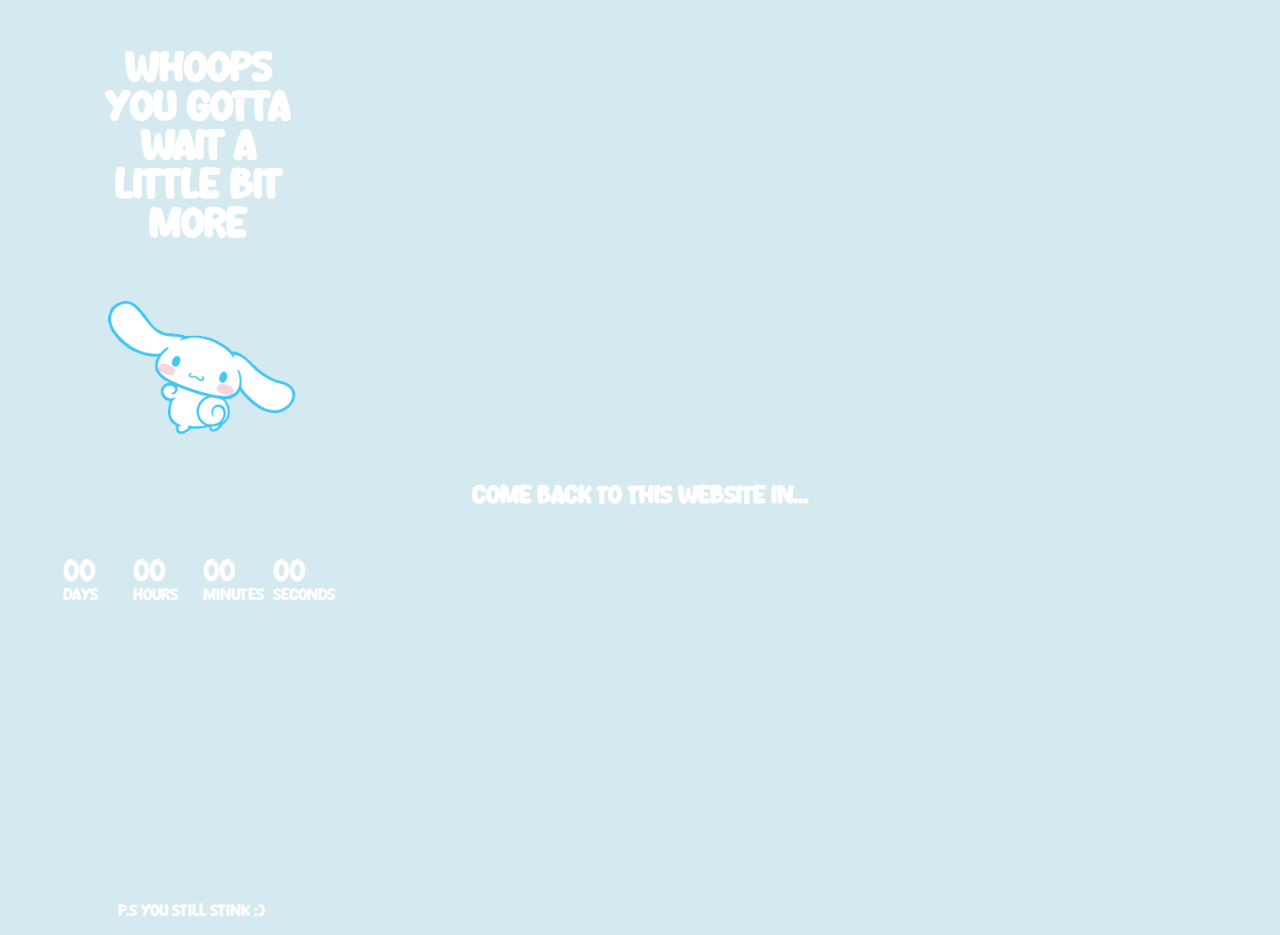
<file: index.html>
<!DOCTYPE html>
<html lang="en">
<head>
    <meta charset="UTF-8">
    <meta name="viewport" content="width=device-width, initial-scale=1.0">
    <title>What's this?</title>
    <link rel="stylesheet" href="styles.css">
<body>
    <div class="main">
        <h1 style="text-align: center;">Whoops you gotta wait a little bit more</h1>
        <img src="assets/cina2.gif" width="200px">        
    </div>

    <div class="menu">
        <h2>Come back to this website in... </h2>
    </div>
    <div class="launch-time">
        <div>
            <p id="days">00</p>
            <span>Days</span>
        </div>
        <div>
            <p id="hours">00</p>
            <span>Hours</span>
        </div>
        <div>
            <p id="minutes">00</p>
            <span>Minutes</span>
        </div>
        <div>
            <p id="seconds">00</p>
            <span>Seconds</span>
        </div>
    </div>
    <div>
        <p style="margin-top: 300px; margin-left: 110px">P.s you still stink :)</p>
    </div>
</body>
<script>
    var countdownDate = new Date("Feb 10, 2024 09:00:00").getTime();
    var x = setInterval(function() {
        var now = new Date().getTime();
        var distance = countdownDate - now;

        var days = Math.floor(distance / (1000 * 60 * 60 * 24));
        var hours = Math.floor((distance % (1000 * 60 * 60 * 24)) / (1000 * 60 * 60));
        var minutes = Math.floor((distance % (1000 * 60 * 60)) / (1000 * 60));
        var seconds = Math.floor((distance % (1000 * 60)) / 1000);

        document.getElementById("days").innerHTML = days;
        document.getElementById("hours").innerHTML = hours;
        document.getElementById("minutes").innerHTML = minutes;
        document.getElementById("seconds").innerHTML = seconds;

        if(distance < 0) {
            clearInterval(x);

            document.getElementById("days").innerHTML = "00";
            document.getElementById("hours").innerHTML = "00";
            document.getElementById("minutes").innerHTML = "00";
            document.getElementById("seconds").innerHTML = "00";
        }

    },1000)
</script>
</html>
</file>
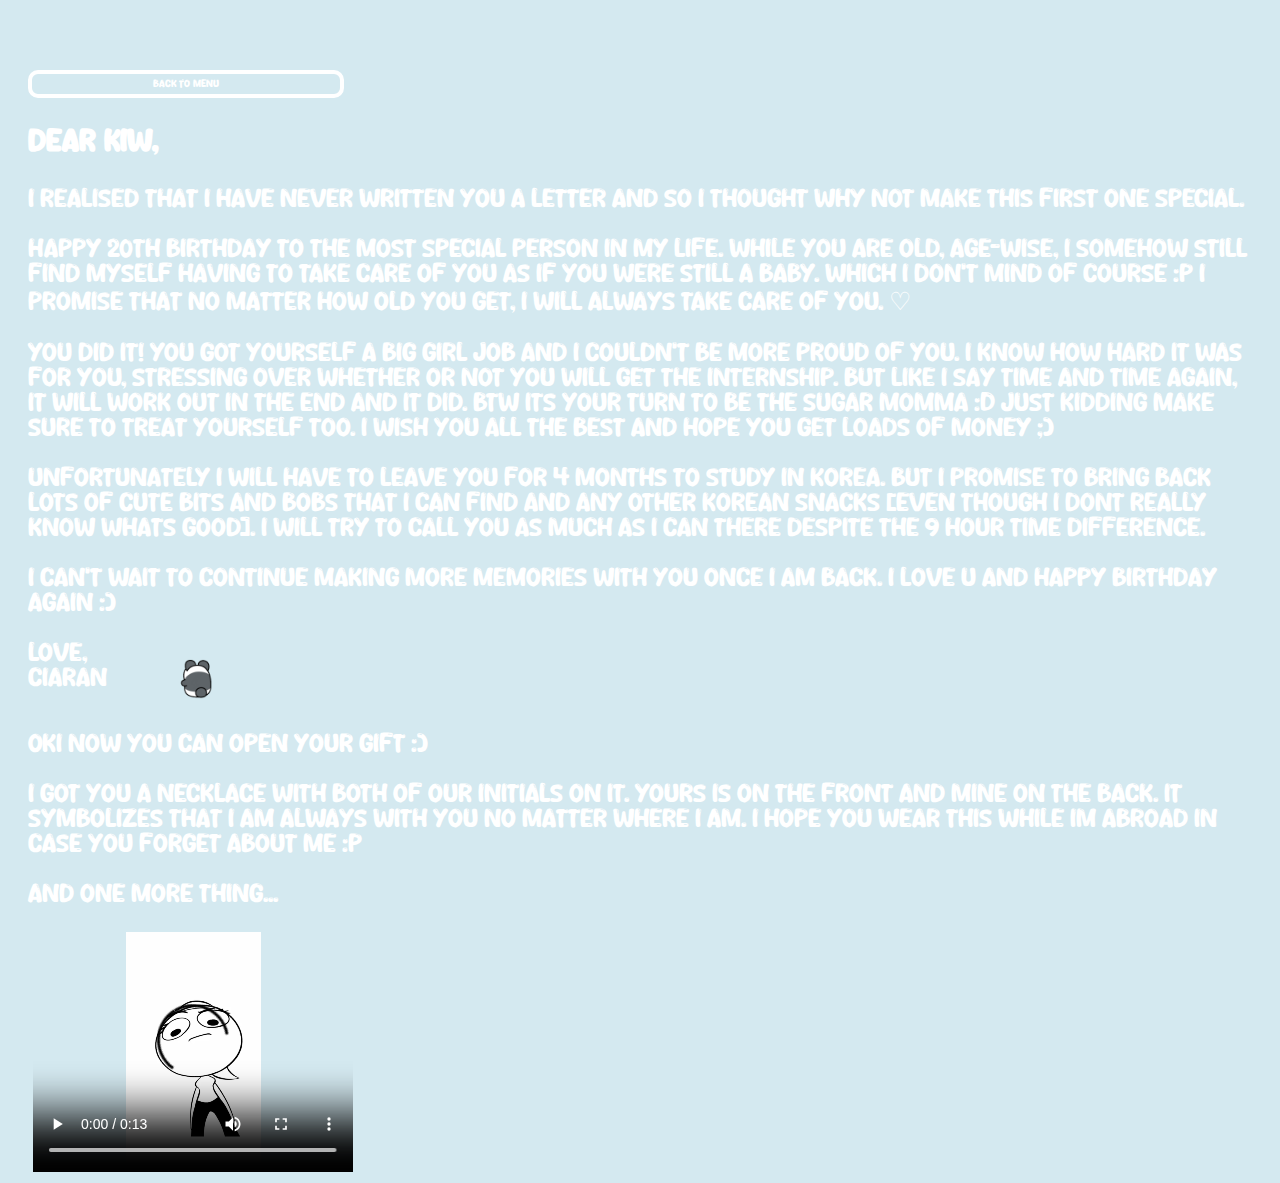
<file: card.html>
<!DOCTYPE html>
<html lang="en">
<head>
    <meta charset="UTF-8">
    <meta name="viewport" content="width=device-width, initial-scale=1.0">
    <title>Birthday Card</title>
    <link rel="stylesheet" href="styles.css">
</head>
<body>
    <div class="menuback">
        <button onclick="redirectToOtherPage()">Back to menu</button>
    </div>

    <div class="message">
        <h3>Dear Kiw,</h3>
        <p>I realised that I have never written you a letter and so I thought why not make this first one special. <br><br> Happy 20th Birthday to the most special person in my life. While 
            you are old, age-wise, I somehow still find myself having to take care of you as if you were still a baby. Which I don't mind of course :P I promise that no matter how old you get, I
            will always take care of you. ♡ <br><br> You did it! You got yourself a big girl job and I couldn't be more proud of you. I know how hard it was for you, stressing over whether or not you
            will get the internship. But like I say time and time again, it will work out in the end and it did. Btw its your turn to be the sugar momma :D Just kidding make sure to treat yourself too.
            I wish you all the best and hope you get loads of money ;) <br><br> Unfortunately I will have to leave you for 4 months to study in Korea. But I promise to bring back lots of cute bits and bobs
            that I can find and any other korean snacks [even though i dont really know whats good]. I will try to call you as much as I can there despite the 9 hour time difference. <br><br>
            I can't wait to continue making more memories with you once i am back. i love u and happy birthday again :)
        </p>
        <p>Love,<br> Ciaran</p>
        <img src="assets/panda.gif" width="100px">
        <p style="margin-top: 0px;">OKi Now you can open your gift :)<br><br> I got you a necklace with both of our initials on it. Yours is on the front and mine on the back. It symbolizes 
        that i am always with you no matter where i am. I hope you wear this while im abroad in case you forget about me :P<br><br>And one more thing...</p>
    </div>
    <div>
        <video width="320" height="240" style="margin-left: 25px;" controls>
            <source src="assets/tiktok.MP4" type="video/mp4">
          Your browser does not support the video tag.
          </video> 
    </div>
</body>
<script src="script.js"></script>

</html>
</file>
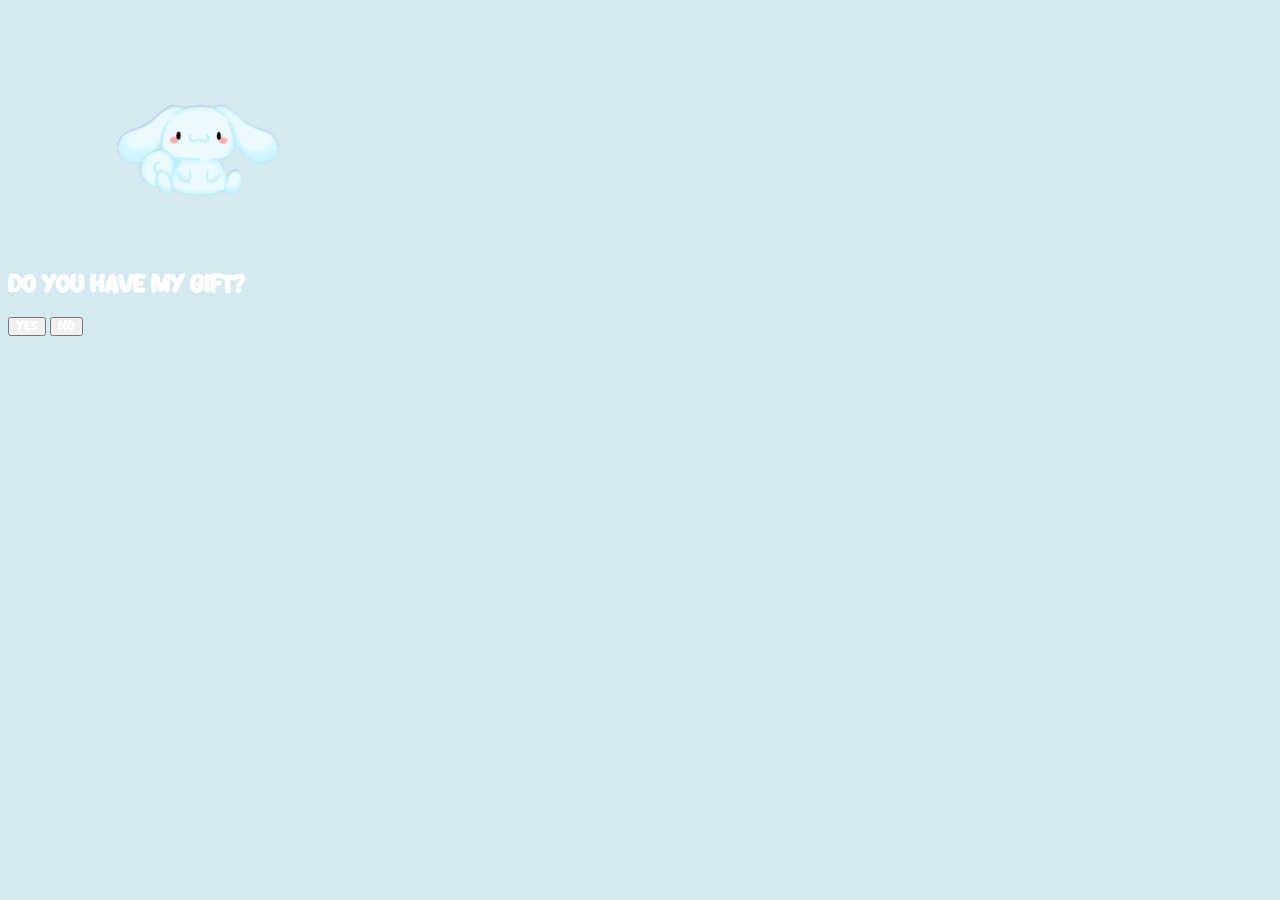
<file: question.html>
<!DOCTYPE html>
<html lang="en">
<head>
    <meta charset="UTF-8">
    <meta name="viewport" content="width=device-width, initial-scale=1.0">
    <title>Happy Burfday</title>
    <link rel="stylesheet" href="styles.css">
<body>
    <div class="main" style="margin-top: 50px;">
        <img id="gifmain" src="assets/cinnamaroll.gif" width="200px">        
    </div>

    <div class="questionMenu">
        
        <div id="answerbuttons" style="display: block;">
            <h2>Do you have my gift?</h2>
            <button onclick="toFollowUp()">yes</button>
            <button onclick="wrongAnswer()">no</button>
        </div>

        <div id="followUp" style="display: none;">
            <h2>Read everything in the next page before opening the gift</h2>
            <button onclick="toLetter()">okay</button>
        </div>

        <div id="gobackButton" style="display: none; margin-top: 50px;">
            <button onclick="toHome()">Go back</button>
        </div>

    </div>
    <div>
        <p id="answer" style="margin-top: 50px; margin-left: 100px;"></p>
    </div>
    

</body>
<script>
    function wrongAnswer() {
        document.getElementById("answer").innerHTML = "Then why are you here? ";
        changePicture()
        document.getElementById("answerbuttons").style.display = "none";
        document.getElementById("gobackButton").style.display = "block";
        
    }

    function changePicture() {
        document.getElementById("gifmain").src = "assets/cinangry.gif";
    }

    function toLetter() {
        window.location.href = "card.html";
    }

    function toHome() {
        window.location.href = "index.html";
    }

    function toFollowUp() {
        document.getElementById("answerbuttons").style.display = "none";
        document.getElementById("followUp").style.display = "block";
    }

</script>
</html>
</file>
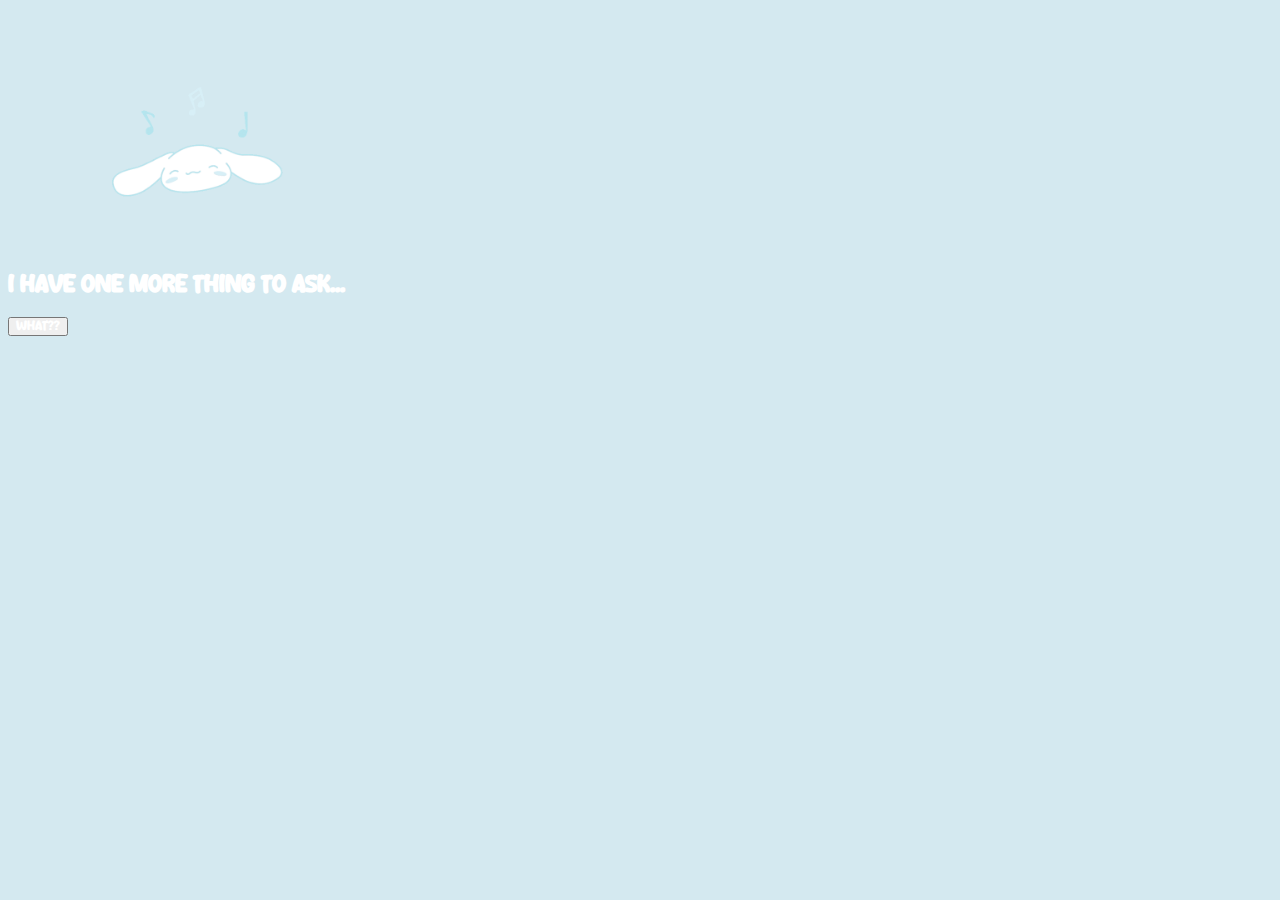
<file: valentines.html>
<!DOCTYPE html>
<html lang="en">
<head>
    <meta charset="UTF-8">
    <meta name="viewport" content="width=device-width, initial-scale=1.0">
    <title>Happy Burfday</title>
    <link rel="stylesheet" href="styles.css">
<body>
    <div class="main" style="margin-top: 50px;">
        <img id="gifmain" src="assets/cinamusic.gif" width="200px">        
    </div>

    <div class="questionMenu">
        
        <div id="answerbuttons" style="display: block;">
            <h2>I have one more thing to ask...</h2>
            <button onclick="toFollowUp()">What??</button>
        </div>

        <div id="followUp" style="display: none;">
            <h2>Will you be my valentine?</h2>
            <button onclick="toFinal()">yes</button>
            <button onclick="answerNo()">no</button>
        </div>

        <div id="gobackButton" style="display: none; margin-top: 40px; margin-left: 10px;">
            <button onclick="toHome()">Go back</button>
        </div>

    </div>
    

</body>
<script>

    function answerNo() {
        alert("This button doesn't work for some reason");
    }

    function changePicture() {
        document.getElementById("gifmain").src = "assets/cinangry.gif";
    }

    function toLetter() {
        window.location.href = "card.html";
    }

    function toHome() {
        window.location.href = "index.html";
    }

    function toFollowUp() {
        document.getElementById("gifmain").src = "assets/fast.gif"
        document.getElementById("answerbuttons").style.display = "none";
        document.getElementById("followUp").style.display = "block";
    }

    function toFinal() {
        document.getElementById("answerbuttons").style.display = "none";
        document.getElementById("followUp").style.display = "none";
        document.getElementById("gobackButton").style.display = "block";
        document.getElementById("gifmain").src = "assets/final.gif"

    }

</script>
</html>
</file>
<file: styles.css>
* {
    font-family: myFont;
    color: white;
}

body {
    margin-top: 50px;
    background-color: #d4e9f0;
}

@font-face {
    font-family: myFont;
    src: url(assets/Namecat.ttf);
}

.main {
    width: 200px;
    margin-left: 90px
}

.main h1 {
    font-size: 40px;
}

.menu {
    width: 80%;
    margin: auto;
}

.menu h2 {
    text-align: center;
}

.menu button {
    border: white;
    font-size: 20px;
    padding: 15px;
    width: 50%;
    margin-left: 25%;
    background-color: #d4e9f0;
    border-radius: 10px;
    border: 5px solid white;
    cursor: pointer;
}

.menu button:active, .menuback button:active {
    background-color: white;
}

.menu button a, .menuback button a {
    text-decoration: none;
}

/*------------------------------------ Card CSS ------------------------------------*/
.menuback button {
    border: white;
    font-size: 10px;
    padding: 5px;
    width: 25%;
    margin-top: 20px;
    margin-left: 20px;
    background-color: #d4e9f0;
    border-radius: 10px;
    border: 4px solid white;
    cursor: pointer;
}

.message h3 {
    font-size: 30px;
}

.message p {
    font-size: 25px;
}

.message {
    margin: 0px 20px 0px 20px;
}


.message img {
    margin-top: -90px;
    margin-left: 120px;
}

/*------------------------------------ Countdown Time ------------------------------------*/
.launch-time {
    display: flex;
    margin-left: 55px;
}

.launch-time div {
    flex-basis: 70px;
}

.launch-time div p {
    font-size: 30px;
    margin-bottom: 0px;
}
</file>
